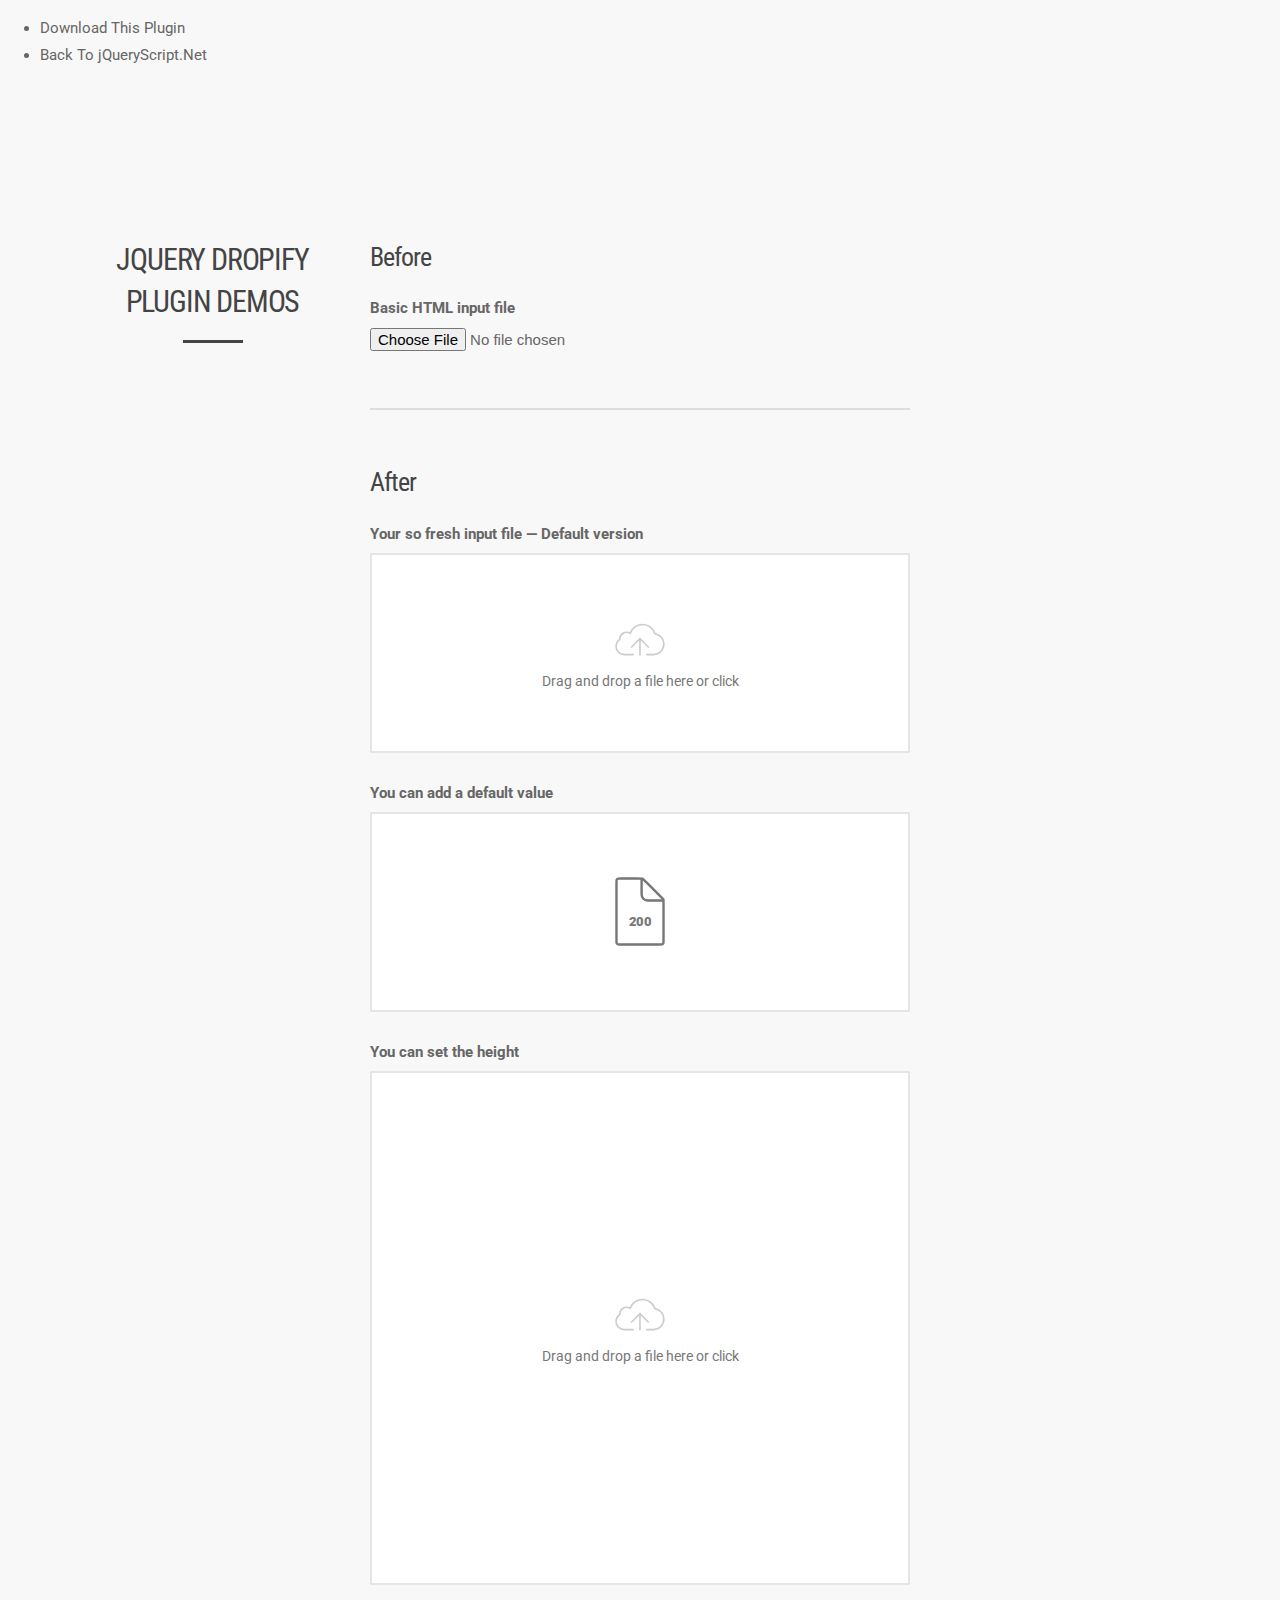
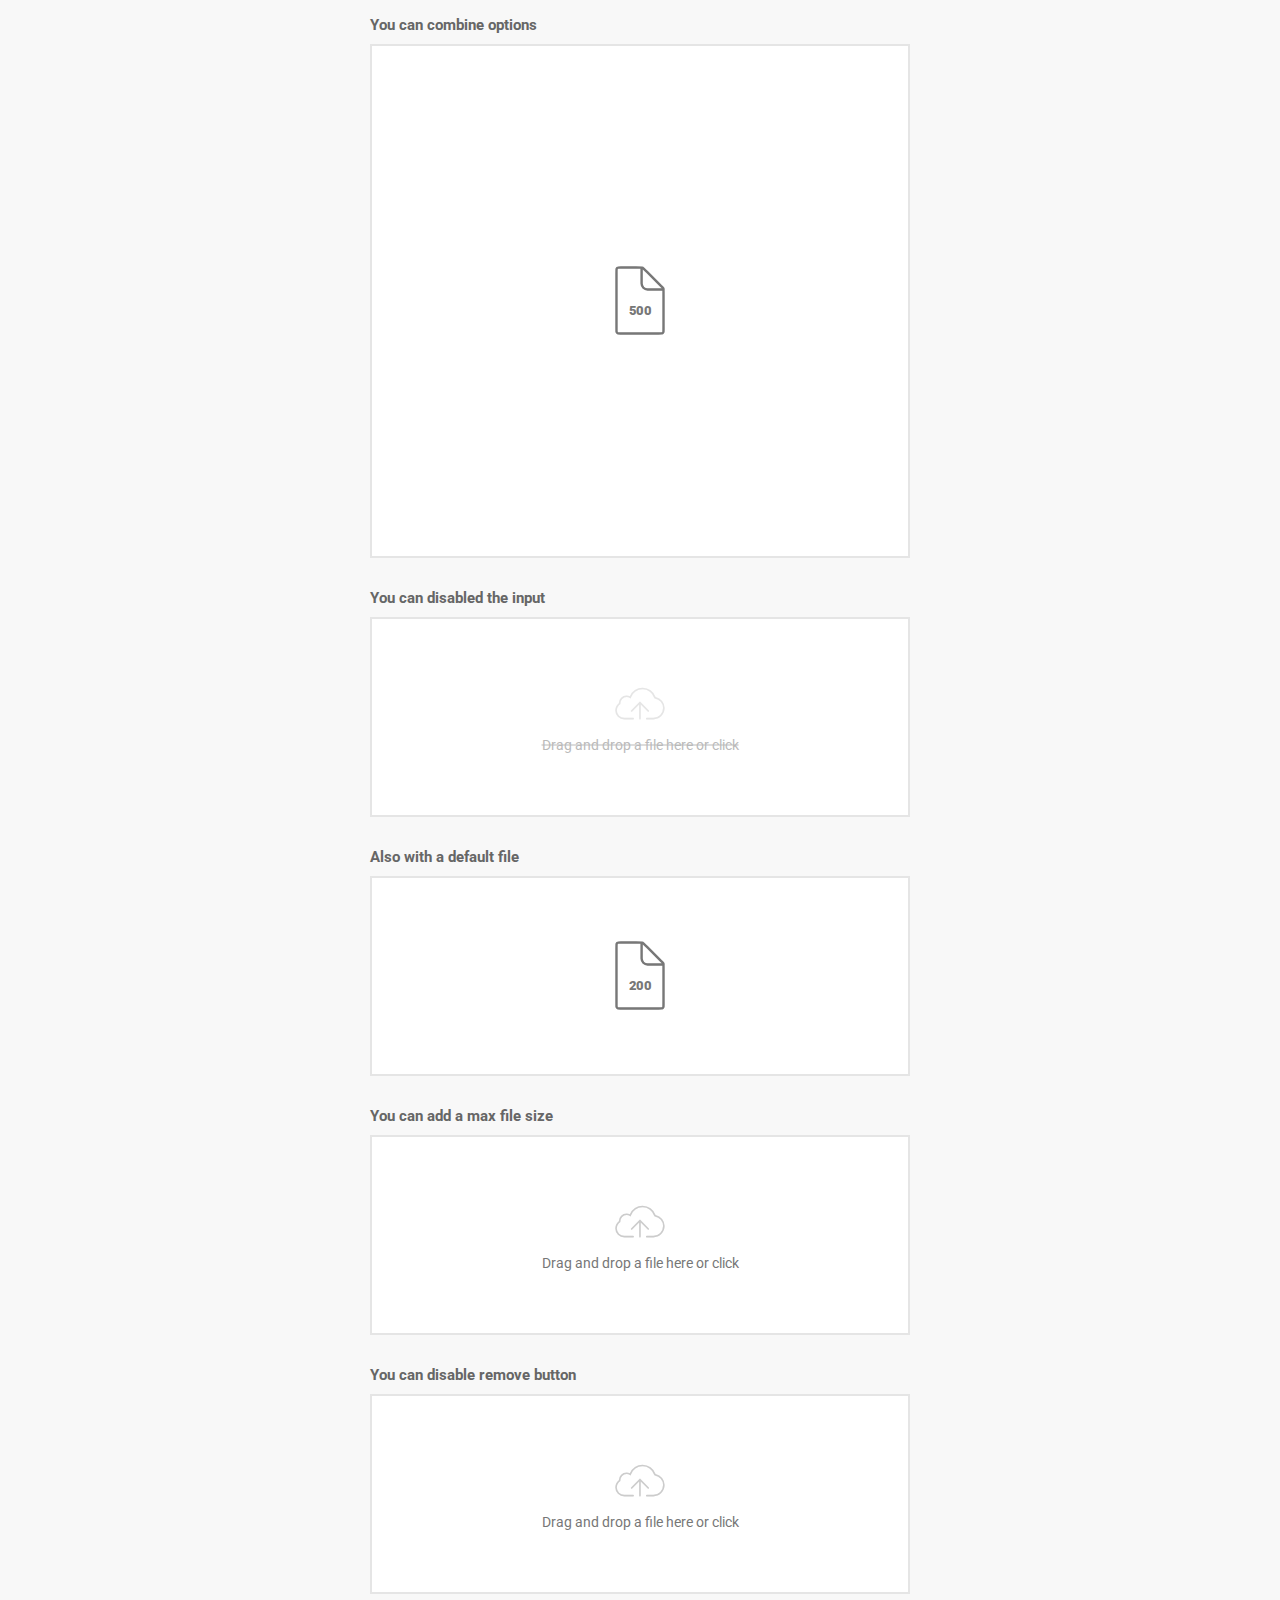
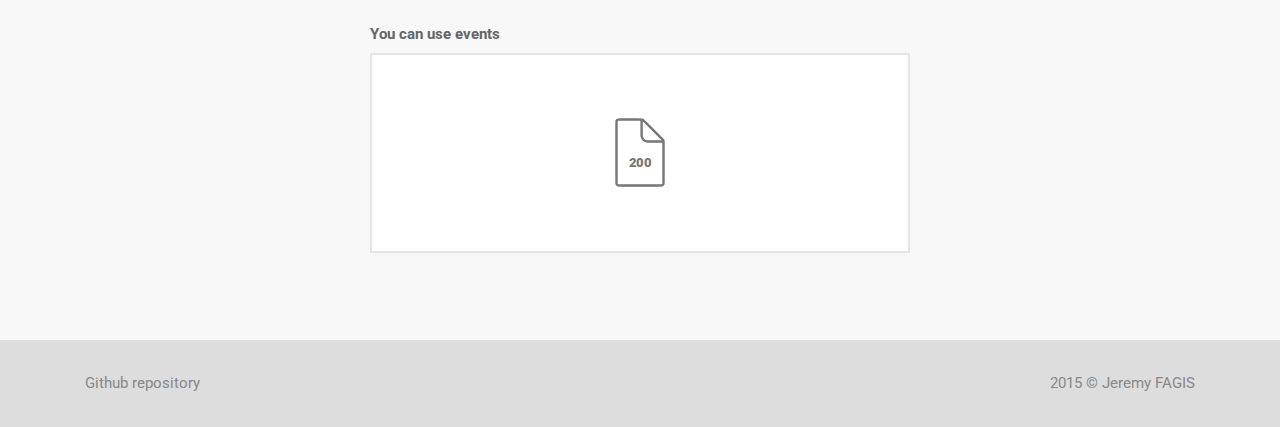
<file: jQuery-Plugin-To-Beautify-File-Inputs-with-Custom-Styles-Dropify/index.html>
<!doctype html>
<html>
<head>
<meta charset="utf-8">
<meta http-equiv="X-UA-Compatible" content="IE=edge,chrome=1">
<meta name="viewport" content="width=device-width, initial-scale=1">
        <link href='http://fonts.googleapis.com/css?family=Roboto:400,300,700,900|Roboto+Condensed:400,300,700' rel='stylesheet' type='text/css'>
        <link rel="stylesheet" href="dist/css/demo.css">
        <link rel="stylesheet" href="dist/css/dropify.min.css">
        <link href="http://www.jqueryscript.net/css/jquerysctipttop.css" rel="stylesheet" type="text/css">
    <title>jQuery Dropify Plugin Demos</title>
</head>
    <body>
      <div id="jquery-script-menu">
<div class="jquery-script-center">
<ul>
<li><a href="http://www.jqueryscript.net/form/jQuery-Plugin-To-Beautify-File-Inputs-with-Custom-Styles-Dropify.html">Download This Plugin</a></li>
<li><a href="http://www.jqueryscript.net/">Back To jQueryScript.Net</a></li>
</ul>
<div class="jquery-script-ads"><script type="text/javascript"><!--
google_ad_client = "ca-pub-2783044520727903";
/* jQuery_demo */
google_ad_slot = "2780937993";
google_ad_width = 728;
google_ad_height = 90;
//-->
</script>
<script type="text/javascript"
src="http://pagead2.googlesyndication.com/pagead/show_ads.js">
</script></div>
<div class="jquery-script-clear"></div>
</div>
</div>
        <div class="container" style="margin-top:150px;">
            <div class="row">
                <div class="col-sm-3"><h1>jQuery Dropify Plugin Demos</h1></div>
                <div class="col-sm-6">
                    <h2>Before</h2>
                    <label for="input-file-before">Basic HTML input file</label>
                    <input type="file" id="input-file-before" />
                    <hr class="big" />
                    <h2>After</h2>
                    <label for="input-file-now">Your so fresh input file — Default version</label>
                    <input type="file" id="input-file-now" class="dropify" data-default-file="" />
                    <br />
                    <label for="input-file-now-custom-1">You can add a default value</label>
                    <input type="file" id="input-file-now-custom-1" class="dropify" data-default-file="http://lorempixel.com/400/200" />
                    <br />
                    <label for="input-file-now-custom-2">You can set the height</label>
                    <input type="file" id="input-file-now-custom-2" class="dropify" data-height="500" />
                    <br />
                    <label for="input-file-now-custom-3">You can combine options</label>
                    <input type="file" id="input-file-now-custom-3" class="dropify" data-height="500" data-default-file="http://lorempixel.com/800/500" />
                    <br />
                    <label for="input-file-now-disabled-1">You can disabled the input</label>
                    <input type="file" id="input-file-now-disabled-1" class="dropify" disabled="disabled" />
                    <br />
                    <label for="input-file-now-disabled-2">Also with a default file</label>
                    <input type="file" id="input-file-now-disabled-2" class="dropify" disabled="disabled" data-default-file="http://lorempixel.com/400/200" />
                    <br />
                    <label for="input-file-max-fs">You can add a max file size</label>
                    <input type="file" id="input-file-max-fs" class="dropify" data-max-file-size="2M" />
                    <br />
                    <label for="input-file-disable-remove">You can disable remove button</label>
                    <input type="file" id="input-file-disable-remove" class="dropify" data-disable-remove="true" />
                    <br />
                    <label for="input-file-events">You can use events</label>
                    <input type="file" id="input-file-events" class="dropify-event" data-default-file="http://lorempixel.com/400/200" />
                    <br />
                </div>
            </div>
        </div>

        <footer id="footer">
            <div class="container">
                <div class="row">
                    <div class="col-sm-8 col-xs-6 no-padding-bottom">
                        <a href="https://github.com/JeremyFagis/dropify" target="_blank" rel="nofollow">Github repository</a>
                    </div>
                    <div class="col-sm-4 col-xs-6 text-right no-padding-bottom">2015 &copy; <a href="http://www.fagis.fr" target="_blank" rel="nofollow">Jeremy FAGIS</a></div>
                </div>
            </div>

        </footer>

        <script src="https://cdnjs.cloudflare.com/ajax/libs/jquery/2.1.3/jquery.min.js"></script>
        <script src="dist/js/dropify.min.js"></script>
        <script>
            $(document).ready(function(){
                // Basic
                $('.dropify').dropify();


                // Used events
                var drEvent = $('.dropify-event').dropify();

                drEvent.on('dropify.beforeClear', function(event, element){
                    return confirm("Do you really want to delete \"" + element.filename + "\" ?");
                });

                drEvent.on('dropify.afterClear', function(event, element){
                    alert('File deleted');
                });
            });
        </script><script type="text/javascript">

  var _gaq = _gaq || [];
  _gaq.push(['_setAccount', 'UA-36251023-1']);
  _gaq.push(['_setDomainName', 'jqueryscript.net']);
  _gaq.push(['_trackPageview']);

  (function() {
    var ga = document.createElement('script'); ga.type = 'text/javascript'; ga.async = true;
    ga.src = ('https:' == document.location.protocol ? 'https://ssl' : 'http://www') + '.google-analytics.com/ga.js';
    var s = document.getElementsByTagName('script')[0]; s.parentNode.insertBefore(ga, s);
  })();

</script>
    </body>
</html>
</file>
<file: jQuery-Plugin-To-Beautify-File-Inputs-with-Custom-Styles-Dropify/dist/css/demo.css>
/*!
 * =============================================================
 * dropify v0.2.0 - Override your input files with style.
 * https://github.com/JeremyFagis/dropify
 *
 * (c) 2015 - Jeremy FAGIS <jeremy@fagis.fr> (http://fagis.fr)
 * =============================================================
 */

* {
  box-sizing: border-box;
  outline: none; }

*, *::before, *::after, *:before, *:after {
  -webkit-font-smoothing: antialiased;
  -moz-osx-font-smoothing: grayscale; }

/*! normalize.css v1.1.3 | MIT License | git.io/normalize */
/* ==========================================================================
   HTML5 display definitions
   ========================================================================== */
/**
 * Correct `block` display not defined in IE 6/7/8/9 and Firefox 3.
 */
article, aside, details, figcaption, figure, footer, header, hgroup, main, nav, section, summary {
  display: block; }

/**
 * Correct `inline-block` display not defined in IE 6/7/8/9 and Firefox 3.
 */
audio, canvas, video {
  display: inline-block;
  *display: inline;
  *zoom: 1; }

/**
 * Prevent modern browsers from displaying `audio` without controls.
 * Remove excess height in iOS 5 devices.
 */
audio:not([controls]) {
  display: none;
  height: 0; }

/**
 * Address styling not present in IE 7/8/9, Firefox 3, and Safari 4.
 * Known issue: no IE 6 support.
 */
[hidden] {
  display: none; }

/* ==========================================================================
   Base
   ========================================================================== */
/**
 * 1. Correct text resizing oddly in IE 6/7 when body `font-size` is set using
 *    `em` units.
 * 2. Prevent iOS text size adjust after orientation change, without disabling
 *    user zoom.
 */
html {
  font-size: 100%;
  /* 1 */
  -ms-text-size-adjust: 100%;
  /* 2 */
  -webkit-text-size-adjust: 100%;
  /* 2 */ }

/**
 * Address `font-family` inconsistency between `textarea` and other form
 * elements.
 */
html, button, input, select, textarea {
  font-family: sans-serif; }

/**
 * Address margins handled incorrectly in IE 6/7.
 */
body {
  margin: 0; }

/* ==========================================================================
   Links
   ========================================================================== */
/**
 * Address `outline` inconsistency between Chrome and other browsers.
 */
a:focus {
  outline: thin dotted; }

/**
 * Improve readability when focused and also mouse hovered in all browsers.
 */
a:active, a:hover {
  outline: 0; }

/* ==========================================================================
   Typography
   ========================================================================== */
/**
 * Address font sizes and margins set differently in IE 6/7.
 * Address font sizes within `section` and `article` in Firefox 4+, Safari 5,
 * and Chrome.
 */
h1 {
  font-size: 2em;
  margin: 0.67em 0; }

h2 {
  font-size: 1.5em;
  margin: 0.83em 0; }

h3 {
  font-size: 1.17em;
  margin: 1em 0; }

h4 {
  font-size: 1em;
  margin: 1.33em 0; }

h5 {
  font-size: 0.83em;
  margin: 1.67em 0; }

h6 {
  font-size: 0.67em;
  margin: 2.33em 0; }

/**
 * Address styling not present in IE 7/8/9, Safari 5, and Chrome.
 */
abbr[title] {
  border-bottom: 1px dotted; }

/**
 * Address style set to `bolder` in Firefox 3+, Safari 4/5, and Chrome.
 */
b, strong {
  font-weight: bold; }

blockquote {
  margin: 1em 40px; }

/**
 * Address styling not present in Safari 5 and Chrome.
 */
dfn {
  font-style: italic; }

/**
 * Address differences between Firefox and other browsers.
 * Known issue: no IE 6/7 normalization.
 */
hr {
  box-sizing: content-box;
  height: 0; }

/**
 * Address styling not present in IE 6/7/8/9.
 */
mark {
  background: #ff0;
  color: #000; }

/**
 * Address margins set differently in IE 6/7.
 */
p, pre {
  margin: 1em 0; }

/**
 * Correct font family set oddly in IE 6, Safari 4/5, and Chrome.
 */
code, kbd, pre, samp {
  font-family: monospace, serif;
  _font-family: 'courier new', monospace;
  font-size: 1em; }

/**
 * Improve readability of pre-formatted text in all browsers.
 */
pre {
  white-space: pre;
  white-space: pre-wrap;
  word-wrap: break-word; }

/**
 * Address CSS quotes not supported in IE 6/7.
 */
q {
  quotes: none; }

/**
 * Address `quotes` property not supported in Safari 4.
 */
q:before, q:after {
  content: '';
  content: none; }

/**
 * Address inconsistent and variable font size in all browsers.
 */
small {
  font-size: 80%; }

/**
 * Prevent `sub` and `sup` affecting `line-height` in all browsers.
 */
sub, sup {
  font-size: 75%;
  line-height: 0;
  position: relative;
  vertical-align: baseline; }

sup {
  top: -0.5em; }

sub {
  bottom: -0.25em; }

/* ==========================================================================
   Lists
   ========================================================================== */
/**
 * Address margins set differently in IE 6/7.
 */
dl, menu, ol, ul {
  margin: 1em 0; }

dd {
  margin: 0 0 0 40px; }

/**
 * Address paddings set differently in IE 6/7.
 */
menu, ol, ul {
  padding: 0 0 0 40px; }

/**
 * Correct list images handled incorrectly in IE 7.
 */
nav ul, nav ol {
  list-style: none;
  list-style-image: none; }

/* ==========================================================================
   Embedded content
   ========================================================================== */
/**
 * 1. Remove border when inside `a` element in IE 6/7/8/9 and Firefox 3.
 * 2. Improve image quality when scaled in IE 7.
 */
img {
  border: 0;
  /* 1 */
  -ms-interpolation-mode: bicubic;
  /* 2 */ }

/**
 * Correct overflow displayed oddly in IE 9.
 */
svg:not(:root) {
  overflow: hidden; }

/* ==========================================================================
   Figures
   ========================================================================== */
/**
 * Address margin not present in IE 6/7/8/9, Safari 5, and Opera 11.
 */
figure {
  margin: 0; }

/* ==========================================================================
   Forms
   ========================================================================== */
/**
 * Correct margin displayed oddly in IE 6/7.
 */
form {
  margin: 0; }

/**
 * Define consistent border, margin, and padding.
 */
fieldset {
  border: 1px solid #c0c0c0;
  margin: 0 2px;
  padding: 0.35em 0.625em 0.75em; }

/**
 * 1. Correct color not being inherited in IE 6/7/8/9.
 * 2. Correct text not wrapping in Firefox 3.
 * 3. Correct alignment displayed oddly in IE 6/7.
 */
legend {
  border: 0;
  /* 1 */
  padding: 0;
  white-space: normal;
  /* 2 */
  *margin-left: -7px;
  /* 3 */ }

/**
 * 1. Correct font size not being inherited in all browsers.
 * 2. Address margins set differently in IE 6/7, Firefox 3+, Safari 5,
 *    and Chrome.
 * 3. Improve appearance and consistency in all browsers.
 */
button, input, select, textarea {
  font-size: 100%;
  /* 1 */
  margin: 0;
  /* 2 */
  vertical-align: baseline;
  /* 3 */
  *vertical-align: middle;
  /* 3 */ }

/**
 * Address Firefox 3+ setting `line-height` on `input` using `!important` in
 * the UA stylesheet.
 */
button, input {
  line-height: normal; }

/**
 * Address inconsistent `text-transform` inheritance for `button` and `select`.
 * All other form control elements do not inherit `text-transform` values.
 * Correct `button` style inheritance in Chrome, Safari 5+, and IE 6+.
 * Correct `select` style inheritance in Firefox 4+ and Opera.
 */
button, select {
  text-transform: none; }

/**
 * 1. Avoid the WebKit bug in Android 4.0.* where (2) destroys native `audio`
 *    and `video` controls.
 * 2. Correct inability to style clickable `input` types in iOS.
 * 3. Improve usability and consistency of cursor style between image-type
 *    `input` and others.
 * 4. Remove inner spacing in IE 7 without affecting normal text inputs.
 *    Known issue: inner spacing remains in IE 6.
 */
button, html input[type="button"], input[type="reset"], input[type="submit"] {
  -webkit-appearance: button;
  /* 2 */
  cursor: pointer;
  /* 3 */
  *overflow: visible;
  /* 4 */ }

/**
 * Re-set default cursor for disabled elements.
 */
button[disabled], html input[disabled] {
  cursor: default; }

/**
 * 1. Address box sizing set to content-box in IE 8/9.
 * 2. Remove excess padding in IE 8/9.
 * 3. Remove excess padding in IE 7.
 *    Known issue: excess padding remains in IE 6.
 */
input[type="checkbox"], input[type="radio"] {
  box-sizing: border-box;
  /* 1 */
  padding: 0;
  /* 2 */
  *height: 13px;
  /* 3 */
  *width: 13px;
  /* 3 */ }

/**
 * 1. Address `appearance` set to `searchfield` in Safari 5 and Chrome.
 * 2. Address `box-sizing` set to `border-box` in Safari 5 and Chrome
 *    (include `-moz` to future-proof).
 */
input[type="search"] {
  -webkit-appearance: textfield;
  /* 1 */
  /* 2 */
  box-sizing: content-box; }

/**
 * Remove inner padding and search cancel button in Safari 5 and Chrome
 * on OS X.
 */
input[type="search"]::-webkit-search-cancel-button, input[type="search"]::-webkit-search-decoration {
  -webkit-appearance: none; }

/**
 * Remove inner padding and border in Firefox 3+.
 */
button::-moz-focus-inner, input::-moz-focus-inner {
  border: 0;
  padding: 0; }

/**
 * 1. Remove default vertical scrollbar in IE 6/7/8/9.
 * 2. Improve readability and alignment in all browsers.
 */
textarea {
  overflow: auto;
  /* 1 */
  vertical-align: top;
  /* 2 */ }

/* ==========================================================================
   Tables
   ========================================================================== */
/**
 * Remove most spacing between table cells.
 */
table {
  border-collapse: collapse;
  border-spacing: 0; }

.text-left {
  text-align: left; }

.text-right {
  text-align: right; }

.text-center {
  text-align: center; }

.text-justify {
  text-align: justify; }

.pull-right {
  float: right !important; }

.pull-left {
  float: left !important; }

.hidden {
  display: none; }

.hide-text {
  font: 0/0 a;
  color: transparent;
  text-shadow: none;
  background-color: transparent;
  border: 0; }

.strong, .bold {
  font-weight: 700; }

.italic {
  font-style: italic; }

.clearfix {
  *zoom: 1; }
  .clearfix:before, .clearfix:after {
    display: table;
    content: ""; }
  .clearfix:after {
    clear: both; }

hr {
  margin-top: 27px;
  margin-bottom: 27px;
  border: 0;
  border-top: 1px solid #CCC; }
  hr.big {
    border-top: 2px solid #DDD;
    margin-top: 54px;
    margin-bottom: 54px; }

.container {
  width: 100%;
  max-width: 1140px;
  margin-right: auto;
  margin-left: auto;
  padding-left: 15px;
  padding-right: 15px;
  *zoom: 1; }
  .container:before, .container:after {
    display: table;
    content: ""; }
  .container:after {
    clear: both; }

.row {
  margin-left: -15px;
  margin-right: -15px;
  *zoom: 1; }
  .row:before, .row:after {
    display: table;
    content: ""; }
  .row:after {
    clear: both; }

.col-xs-1, .col-xs-2, .col-xs-3, .col-xs-4, .col-xs-5, .col-xs-6, .col-xs-7, .col-xs-8, .col-xs-9, .col-xs-10, .col-xs-11, .col-xs-12, .col-sm-1, .col-sm-2, .col-sm-3, .col-sm-4, .col-sm-5, .col-sm-6, .col-sm-7, .col-sm-8, .col-sm-9, .col-sm-10, .col-sm-11, .col-sm-12, .col-md-1, .col-md-2, .col-md-3, .col-md-4, .col-md-5, .col-md-6, .col-md-7, .col-md-8, .col-md-9, .col-md-10, .col-md-11, .col-md-12, .col-lg-1, .col-lg-2, .col-lg-3, .col-lg-4, .col-lg-5, .col-lg-6, .col-lg-7, .col-lg-8, .col-lg-9, .col-lg-10, .col-lg-11, .col-lg-12 {
  position: relative;
  min-height: 1px;
  padding-left: 15px;
  padding-right: 15px;
  padding-bottom: 30px; }
  .col-xs-1.no-padding-bottom, .col-xs-1.no-pb, .col-xs-2.no-padding-bottom, .col-xs-2.no-pb, .col-xs-3.no-padding-bottom, .col-xs-3.no-pb, .col-xs-4.no-padding-bottom, .col-xs-4.no-pb, .col-xs-5.no-padding-bottom, .col-xs-5.no-pb, .col-xs-6.no-padding-bottom, .col-xs-6.no-pb, .col-xs-7.no-padding-bottom, .col-xs-7.no-pb, .col-xs-8.no-padding-bottom, .col-xs-8.no-pb, .col-xs-9.no-padding-bottom, .col-xs-9.no-pb, .col-xs-10.no-padding-bottom, .col-xs-10.no-pb, .col-xs-11.no-padding-bottom, .col-xs-11.no-pb, .col-xs-12.no-padding-bottom, .col-xs-12.no-pb, .col-sm-1.no-padding-bottom, .col-sm-1.no-pb, .col-sm-2.no-padding-bottom, .col-sm-2.no-pb, .col-sm-3.no-padding-bottom, .col-sm-3.no-pb, .col-sm-4.no-padding-bottom, .col-sm-4.no-pb, .col-sm-5.no-padding-bottom, .col-sm-5.no-pb, .col-sm-6.no-padding-bottom, .col-sm-6.no-pb, .col-sm-7.no-padding-bottom, .col-sm-7.no-pb, .col-sm-8.no-padding-bottom, .col-sm-8.no-pb, .col-sm-9.no-padding-bottom, .col-sm-9.no-pb, .col-sm-10.no-padding-bottom, .col-sm-10.no-pb, .col-sm-11.no-padding-bottom, .col-sm-11.no-pb, .col-sm-12.no-padding-bottom, .col-sm-12.no-pb, .col-md-1.no-padding-bottom, .col-md-1.no-pb, .col-md-2.no-padding-bottom, .col-md-2.no-pb, .col-md-3.no-padding-bottom, .col-md-3.no-pb, .col-md-4.no-padding-bottom, .col-md-4.no-pb, .col-md-5.no-padding-bottom, .col-md-5.no-pb, .col-md-6.no-padding-bottom, .col-md-6.no-pb, .col-md-7.no-padding-bottom, .col-md-7.no-pb, .col-md-8.no-padding-bottom, .col-md-8.no-pb, .col-md-9.no-padding-bottom, .col-md-9.no-pb, .col-md-10.no-padding-bottom, .col-md-10.no-pb, .col-md-11.no-padding-bottom, .col-md-11.no-pb, .col-md-12.no-padding-bottom, .col-md-12.no-pb, .col-lg-1.no-padding-bottom, .col-lg-1.no-pb, .col-lg-2.no-padding-bottom, .col-lg-2.no-pb, .col-lg-3.no-padding-bottom, .col-lg-3.no-pb, .col-lg-4.no-padding-bottom, .col-lg-4.no-pb, .col-lg-5.no-padding-bottom, .col-lg-5.no-pb, .col-lg-6.no-padding-bottom, .col-lg-6.no-pb, .col-lg-7.no-padding-bottom, .col-lg-7.no-pb, .col-lg-8.no-padding-bottom, .col-lg-8.no-pb, .col-lg-9.no-padding-bottom, .col-lg-9.no-pb, .col-lg-10.no-padding-bottom, .col-lg-10.no-pb, .col-lg-11.no-padding-bottom, .col-lg-11.no-pb, .col-lg-12.no-padding-bottom, .col-lg-12.no-pb {
    padding-bottom: 0; }

.col-xs-1, .col-xs-2, .col-xs-3, .col-xs-4, .col-xs-5, .col-xs-6, .col-xs-7, .col-xs-8, .col-xs-9, .col-xs-10, .col-xs-11 {
  float: left; }

.col-xs-1 {
  width: 8.33333%; }

.col-xs-2 {
  width: 16.66667%; }

.col-xs-3 {
  width: 25%; }

.col-xs-4 {
  width: 33.33333%; }

.col-xs-5 {
  width: 41.66667%; }

.col-xs-6 {
  width: 50%; }

.col-xs-7 {
  width: 58.33333%; }

.col-xs-8 {
  width: 66.66667%; }

.col-xs-9 {
  width: 75%; }

.col-xs-10 {
  width: 83.33333%; }

.col-xs-11 {
  width: 91.66667%; }

.col-xs-12 {
  width: 100%; }

@media (min-width: 768px) {
  .col-sm-1 {
    float: left; }
  .col-sm-1 {
    width: 8.33333%; }
  .col-sm-push-1 {
    left: 8.33333%; }
  .col-sm-pull-1 {
    right: 8.33333%; }
  .col-sm-offset-1 {
    margin-left: 8.33333%; }
  .col-sm-2 {
    float: left; }
  .col-sm-2 {
    width: 16.66667%; }
  .col-sm-push-2 {
    left: 16.66667%; }
  .col-sm-pull-2 {
    right: 16.66667%; }
  .col-sm-offset-2 {
    margin-left: 16.66667%; }
  .col-sm-3 {
    float: left; }
  .col-sm-3 {
    width: 25%; }
  .col-sm-push-3 {
    left: 25%; }
  .col-sm-pull-3 {
    right: 25%; }
  .col-sm-offset-3 {
    margin-left: 25%; }
  .col-sm-4 {
    float: left; }
  .col-sm-4 {
    width: 33.33333%; }
  .col-sm-push-4 {
    left: 33.33333%; }
  .col-sm-pull-4 {
    right: 33.33333%; }
  .col-sm-offset-4 {
    margin-left: 33.33333%; }
  .col-sm-5 {
    float: left; }
  .col-sm-5 {
    width: 41.66667%; }
  .col-sm-push-5 {
    left: 41.66667%; }
  .col-sm-pull-5 {
    right: 41.66667%; }
  .col-sm-offset-5 {
    margin-left: 41.66667%; }
  .col-sm-6 {
    float: left; }
  .col-sm-6 {
    width: 50%; }
  .col-sm-push-6 {
    left: 50%; }
  .col-sm-pull-6 {
    right: 50%; }
  .col-sm-offset-6 {
    margin-left: 50%; }
  .col-sm-7 {
    float: left; }
  .col-sm-7 {
    width: 58.33333%; }
  .col-sm-push-7 {
    left: 58.33333%; }
  .col-sm-pull-7 {
    right: 58.33333%; }
  .col-sm-offset-7 {
    margin-left: 58.33333%; }
  .col-sm-8 {
    float: left; }
  .col-sm-8 {
    width: 66.66667%; }
  .col-sm-push-8 {
    left: 66.66667%; }
  .col-sm-pull-8 {
    right: 66.66667%; }
  .col-sm-offset-8 {
    margin-left: 66.66667%; }
  .col-sm-9 {
    float: left; }
  .col-sm-9 {
    width: 75%; }
  .col-sm-push-9 {
    left: 75%; }
  .col-sm-pull-9 {
    right: 75%; }
  .col-sm-offset-9 {
    margin-left: 75%; }
  .col-sm-10 {
    float: left; }
  .col-sm-10 {
    width: 83.33333%; }
  .col-sm-push-10 {
    left: 83.33333%; }
  .col-sm-pull-10 {
    right: 83.33333%; }
  .col-sm-offset-10 {
    margin-left: 83.33333%; }
  .col-sm-11 {
    float: left; }
  .col-sm-11 {
    width: 91.66667%; }
  .col-sm-push-11 {
    left: 91.66667%; }
  .col-sm-pull-11 {
    right: 91.66667%; }
  .col-sm-offset-11 {
    margin-left: 91.66667%; }
  .col-sm-push-0 {
    left: auto; }
  .col-sm-pull-0 {
    right: auto; }
  .col-sm-offset-0 {
    margin-left: 0; }
  .col-sm-12 {
    width: 100%; } }

@media (min-width: 992px) {
  .col-md-1 {
    float: left; }
  .col-md-1 {
    width: 8.33333%; }
  .col-md-push-1 {
    left: 8.33333%; }
  .col-md-pull-1 {
    right: 8.33333%; }
  .col-md-offset-1 {
    margin-left: 8.33333%; }
  .col-md-2 {
    float: left; }
  .col-md-2 {
    width: 16.66667%; }
  .col-md-push-2 {
    left: 16.66667%; }
  .col-md-pull-2 {
    right: 16.66667%; }
  .col-md-offset-2 {
    margin-left: 16.66667%; }
  .col-md-3 {
    float: left; }
  .col-md-3 {
    width: 25%; }
  .col-md-push-3 {
    left: 25%; }
  .col-md-pull-3 {
    right: 25%; }
  .col-md-offset-3 {
    margin-left: 25%; }
  .col-md-4 {
    float: left; }
  .col-md-4 {
    width: 33.33333%; }
  .col-md-push-4 {
    left: 33.33333%; }
  .col-md-pull-4 {
    right: 33.33333%; }
  .col-md-offset-4 {
    margin-left: 33.33333%; }
  .col-md-5 {
    float: left; }
  .col-md-5 {
    width: 41.66667%; }
  .col-md-push-5 {
    left: 41.66667%; }
  .col-md-pull-5 {
    right: 41.66667%; }
  .col-md-offset-5 {
    margin-left: 41.66667%; }
  .col-md-6 {
    float: left; }
  .col-md-6 {
    width: 50%; }
  .col-md-push-6 {
    left: 50%; }
  .col-md-pull-6 {
    right: 50%; }
  .col-md-offset-6 {
    margin-left: 50%; }
  .col-md-7 {
    float: left; }
  .col-md-7 {
    width: 58.33333%; }
  .col-md-push-7 {
    left: 58.33333%; }
  .col-md-pull-7 {
    right: 58.33333%; }
  .col-md-offset-7 {
    margin-left: 58.33333%; }
  .col-md-8 {
    float: left; }
  .col-md-8 {
    width: 66.66667%; }
  .col-md-push-8 {
    left: 66.66667%; }
  .col-md-pull-8 {
    right: 66.66667%; }
  .col-md-offset-8 {
    margin-left: 66.66667%; }
  .col-md-9 {
    float: left; }
  .col-md-9 {
    width: 75%; }
  .col-md-push-9 {
    left: 75%; }
  .col-md-pull-9 {
    right: 75%; }
  .col-md-offset-9 {
    margin-left: 75%; }
  .col-md-10 {
    float: left; }
  .col-md-10 {
    width: 83.33333%; }
  .col-md-push-10 {
    left: 83.33333%; }
  .col-md-pull-10 {
    right: 83.33333%; }
  .col-md-offset-10 {
    margin-left: 83.33333%; }
  .col-md-11 {
    float: left; }
  .col-md-11 {
    width: 91.66667%; }
  .col-md-push-11 {
    left: 91.66667%; }
  .col-md-pull-11 {
    right: 91.66667%; }
  .col-md-offset-11 {
    margin-left: 91.66667%; }
  .col-md-push-0 {
    left: auto; }
  .col-md-pull-0 {
    right: auto; }
  .col-md-offset-0 {
    margin-left: 0; }
  .col-md-12 {
    width: 100%; } }

@media (min-width: 1140px) {
  .col-lg-1 {
    float: left; }
  .col-lg-1 {
    width: 8.33333%; }
  .col-lg-push-1 {
    left: 8.33333%; }
  .col-lg-pull-1 {
    right: 8.33333%; }
  .col-lg-offset-1 {
    margin-left: 8.33333%; }
  .col-lg-2 {
    float: left; }
  .col-lg-2 {
    width: 16.66667%; }
  .col-lg-push-2 {
    left: 16.66667%; }
  .col-lg-pull-2 {
    right: 16.66667%; }
  .col-lg-offset-2 {
    margin-left: 16.66667%; }
  .col-lg-3 {
    float: left; }
  .col-lg-3 {
    width: 25%; }
  .col-lg-push-3 {
    left: 25%; }
  .col-lg-pull-3 {
    right: 25%; }
  .col-lg-offset-3 {
    margin-left: 25%; }
  .col-lg-4 {
    float: left; }
  .col-lg-4 {
    width: 33.33333%; }
  .col-lg-push-4 {
    left: 33.33333%; }
  .col-lg-pull-4 {
    right: 33.33333%; }
  .col-lg-offset-4 {
    margin-left: 33.33333%; }
  .col-lg-5 {
    float: left; }
  .col-lg-5 {
    width: 41.66667%; }
  .col-lg-push-5 {
    left: 41.66667%; }
  .col-lg-pull-5 {
    right: 41.66667%; }
  .col-lg-offset-5 {
    margin-left: 41.66667%; }
  .col-lg-6 {
    float: left; }
  .col-lg-6 {
    width: 50%; }
  .col-lg-push-6 {
    left: 50%; }
  .col-lg-pull-6 {
    right: 50%; }
  .col-lg-offset-6 {
    margin-left: 50%; }
  .col-lg-7 {
    float: left; }
  .col-lg-7 {
    width: 58.33333%; }
  .col-lg-push-7 {
    left: 58.33333%; }
  .col-lg-pull-7 {
    right: 58.33333%; }
  .col-lg-offset-7 {
    margin-left: 58.33333%; }
  .col-lg-8 {
    float: left; }
  .col-lg-8 {
    width: 66.66667%; }
  .col-lg-push-8 {
    left: 66.66667%; }
  .col-lg-pull-8 {
    right: 66.66667%; }
  .col-lg-offset-8 {
    margin-left: 66.66667%; }
  .col-lg-9 {
    float: left; }
  .col-lg-9 {
    width: 75%; }
  .col-lg-push-9 {
    left: 75%; }
  .col-lg-pull-9 {
    right: 75%; }
  .col-lg-offset-9 {
    margin-left: 75%; }
  .col-lg-10 {
    float: left; }
  .col-lg-10 {
    width: 83.33333%; }
  .col-lg-push-10 {
    left: 83.33333%; }
  .col-lg-pull-10 {
    right: 83.33333%; }
  .col-lg-offset-10 {
    margin-left: 83.33333%; }
  .col-lg-11 {
    float: left; }
  .col-lg-11 {
    width: 91.66667%; }
  .col-lg-push-11 {
    left: 91.66667%; }
  .col-lg-pull-11 {
    right: 91.66667%; }
  .col-lg-offset-11 {
    margin-left: 91.66667%; }
  .col-lg-push-0 {
    left: auto; }
  .col-lg-pull-0 {
    right: auto; }
  .col-lg-offset-0 {
    margin-left: 0; }
  .col-lg-12 {
    width: 100%; } }

a, a:visited {
  color: #666;
  text-decoration: none; }
a:hover {
  text-decoration: underline; }

h1, h2, h3, h4 {
  font-family: "Roboto Condensed", "Helvetica Neue", "Helvetica";
  font-weight: 400;
  line-height: 1.4;
  color: #444;
  letter-spacing: -0.04em; }
  h1 small, h1 .small, h2 small, h2 .small, h3 small, h3 .small, h4 small, h4 .small {
    font-weight: normal;
    line-height: 1;
    color: #b3b3b3; }
  h1 a, h2 a, h3 a, h4 a {
    color: #444; }

h1, h2, h3, h4 {
  margin-top: 20px;
  margin-bottom: 10px; }
  h1 small, h1 .small, h2 small, h2 .small, h3 small, h3 .small, h4 small, h4 .small {
    font-size: 65%; }

h1 {
  font-size: 30px;
  text-transform: uppercase;
  text-align: center;
  margin-bottom: 25px;
  position: relative;
  padding: 0 0 20px 0; }
  h1::after {
    content: '';
    position: absolute;
    width: 60px;
    height: 3px;
    background-color: #444;
    left: 50%;
    -webkit-transform: translateX(-50%);
        -ms-transform: translateX(-50%);
            transform: translateX(-50%);
    bottom: 0; }

h2 {
  font-size: 26px;
  margin-bottom: 20px; }

h3 {
  font-size: 24px; }

h4 {
  font-size: 20px; }

body {
  background: #F8F8F8;
  font-family: "Roboto", "Helvetica Neue", "Helvetica";
  font-size: 15px;
  line-height: 27px;
  color: #666; }

header#header {
  background: #1C252C;
  color: #FFD270;
  font-family: "Roboto Condensed", "Helvetica Neue", "Helvetica";
  font-weight: 700;
  letter-spacing: -0.04em;
  text-align: center;
  font-size: 70px;
  line-height: 60px;
  padding: 50px 30px;
  margin: 0 0 30px 0; }
  header#header h1 {
    color: #FFD270;
    font-size: 70px;
    line-height: 90px;
    font-weight: 700; }
    header#header h1::after {
      background: rgba(255, 210, 112, 0.75); }
  header#header h2 {
    color: rgba(255, 210, 112, 0.5); }

footer#footer {
  background: #DDD;
  color: #888;
  padding: 30px 0;
  margin-top: 30px; }
  footer#footer a, footer#footer a:visited {
    color: #888; }

label {
  font-weight: bold;
  display: block;
  margin-bottom: 5px; }

p.help {
  color: #999; }

@media (max-width: 480px) {
  header#header {
    padding: 30px 15px; }
    header#header h1 {
      font-size: 44px;
      line-height: 70px;
      padding-bottom: 15px;
      margin-bottom: 15px; }
    header#header h2 {
      font-size: 20px; } }
</file>
<file: jQuery-Plugin-To-Beautify-File-Inputs-with-Custom-Styles-Dropify/dist/css/dropify.min.css>
/*!
 * =============================================================
 * dropify v0.2.0 - Override your input files with style.
 * https://github.com/JeremyFagis/dropify
 *
 * (c) 2015 - Jeremy FAGIS <jeremy@fagis.fr> (http://fagis.fr)
 * =============================================================
 */@font-face{font-family:dropify;src:url(../fonts/dropify.eot);src:url(../fonts/dropify.eot#iefix) format('embedded-opentype'),url(../fonts/dropify.woff) format('woff'),url(../fonts/dropify.ttf) format('truetype'),url(../fonts/dropify.svg#dropify) format('svg');font-weight:400;font-style:normal}.dropify-font:before,.dropify-wrapper .dropify-message span.file-icon:before,.dropify-wrapper .dropify-preview .dropify-infos .dropify-infos-inner p.dropify-filename span.file-icon:before,[class*=" dropify-font-"]:before,[class^=dropify-font-]:before{font-family:dropify;font-style:normal;font-weight:400;speak:none;display:inline-block;text-decoration:inherit;width:1em;margin-left:.2em;margin-right:.2em;text-align:center;font-variant:normal;text-transform:none;line-height:1em}.dropify-wrapper,.dropify-wrapper .dropify-clear{font-family:Roboto,"Helvetica Neue",Helvetica,Arial}.dropify-font-upload:before,.dropify-wrapper .dropify-message span.file-icon:before{content:'\e800'}.dropify-font-file:before{content:'\e801'}.dropify-wrapper{display:block;position:relative;cursor:pointer;overflow:hidden;width:100%;max-width:100%;height:200px;padding:5px 10px;font-size:14px;line-height:22px;color:#777;background-color:#FFF;background-image:none;text-align:center;border:2px solid #E5E5E5}.dropify-wrapper:hover{background-size:30px 30px;background-image:-webkit-linear-gradient(135deg,#F6F6F6 25%,transparent 25%,transparent 50%,#F6F6F6 50%,#F6F6F6 75%,transparent 75%,transparent);background-image:linear-gradient(-45deg,#F6F6F6 25%,transparent 25%,transparent 50%,#F6F6F6 50%,#F6F6F6 75%,transparent 75%,transparent);-webkit-animation:stripes 2s linear infinite;animation:stripes 2s linear infinite}.dropify-wrapper.has-error .dropify-message .dropify-error,.dropify-wrapper.has-preview .dropify-clear{display:block}.dropify-wrapper.disabled input{cursor:not-allowed}.dropify-wrapper.disabled:hover{background-image:none;-webkit-animation:none;animation:none}.dropify-wrapper.disabled .dropify-message{opacity:.5;text-decoration:line-through}.dropify-wrapper.disabled .dropify-infos-message{display:none}.dropify-wrapper input{position:absolute;top:0;right:0;bottom:0;left:0;height:100%;width:100%;opacity:0;cursor:pointer;z-index:5}.dropify-wrapper .dropify-message{position:relative;top:50%;-webkit-transform:translateY(-50%);-ms-transform:translateY(-50%);transform:translateY(-50%)}.dropify-wrapper .dropify-message span.file-icon{font-size:50px;color:#CCC}.dropify-wrapper .dropify-message p{margin:5px 0 0}.dropify-wrapper .dropify-message p.dropify-error{color:#F34141;font-weight:700;display:none}.dropify-wrapper .dropify-clear{display:none;position:absolute;opacity:0;z-index:7;top:10px;right:10px;background:0 0;border:2px solid #FFF;text-transform:uppercase;font-size:11px;padding:4px 8px;font-weight:700;color:#FFF;-webkit-transition:all .15s linear;transition:all .15s linear}.dropify-wrapper .dropify-clear:hover{background:rgba(255,255,255,.2)}.dropify-wrapper .dropify-preview{display:none;position:absolute;z-index:1;background-color:#FFF;padding:5px;width:100%;height:100%;top:0;right:0;bottom:0;left:0;overflow:hidden;text-align:center}.dropify-wrapper .dropify-preview .dropify-render img{top:50%;-webkit-transform:translate(0,-50%);-ms-transform:translate(0,-50%);transform:translate(0,-50%);position:relative;max-width:100%;max-height:100%;background-color:#FFF;-webkit-transition:border-color .15s linear;transition:border-color .15s linear}.dropify-wrapper .dropify-preview .dropify-render i{font-size:70px;top:50%;left:50%;-webkit-transform:translate(-50%,-50%);-ms-transform:translate(-50%,-50%);transform:translate(-50%,-50%);position:absolute;color:#777}.dropify-wrapper .dropify-preview .dropify-render .dropify-extension{position:absolute;top:50%;left:50%;-webkit-transform:translate(-50%,-50%);-ms-transform:translate(-50%,-50%);transform:translate(-50%,-50%);margin-top:10px;text-transform:uppercase;font-weight:900;letter-spacing:-.03em;font-size:13px;width:42px;white-space:nowrap;overflow:hidden;text-overflow:ellipsis}.dropify-wrapper .dropify-preview .dropify-infos{position:absolute;left:0;top:0;right:0;bottom:0;z-index:3;background:rgba(0,0,0,.7);opacity:0;-webkit-transition:opacity .15s linear;transition:opacity .15s linear}.dropify-wrapper .dropify-preview .dropify-infos .dropify-infos-inner{position:absolute;top:50%;-webkit-transform:translate(0,-40%);-ms-transform:translate(0,-40%);transform:translate(0,-40%);-webkit-backface-visibility:hidden;backface-visibility:hidden;width:100%;padding:0 20px;-webkit-transition:all .2s ease;transition:all .2s ease}.dropify-wrapper .dropify-preview .dropify-infos .dropify-infos-inner p{padding:0;margin:0;position:relative;width:100%;white-space:nowrap;overflow:hidden;text-overflow:ellipsis;color:#FFF;text-align:center;line-height:25px;font-weight:700}.dropify-wrapper .dropify-preview .dropify-infos .dropify-infos-inner p.dropify-filename span.file-icon{margin-right:2px}.dropify-wrapper .dropify-preview .dropify-infos .dropify-infos-inner p.dropify-infos-message{margin-top:15px;padding-top:15px;font-size:12px;position:relative;opacity:.5}.dropify-wrapper .dropify-preview .dropify-infos .dropify-infos-inner p.dropify-infos-message::before{content:'';position:absolute;top:0;left:50%;-webkit-transform:translate(-50%,0);-ms-transform:translate(-50%,0);transform:translate(-50%,0);background:#FFF;width:30px;height:2px}.dropify-wrapper:hover .dropify-clear,.dropify-wrapper:hover .dropify-preview .dropify-infos{opacity:1}.dropify-wrapper:hover .dropify-preview .dropify-infos .dropify-infos-inner{margin-top:-5px}.dropify-wrapper.touch-fallback{height:auto!important}.dropify-wrapper.touch-fallback:hover{background-image:none;-webkit-animation:none;animation:none}.dropify-wrapper.touch-fallback .dropify-preview{position:relative;padding:0}.dropify-wrapper.touch-fallback .dropify-preview .dropify-render{display:block;position:relative}.dropify-wrapper.touch-fallback .dropify-preview .dropify-infos .dropify-infos-inner p.dropify-infos-message::before,.dropify-wrapper.touch-fallback.has-preview .dropify-message{display:none}.dropify-wrapper.touch-fallback .dropify-preview .dropify-render .dropify-font-file{position:relative;-webkit-transform:translate(0,0);-ms-transform:translate(0,0);transform:translate(0,0);top:0;left:0}.dropify-wrapper.touch-fallback .dropify-preview .dropify-render .dropify-font-file::before{margin-top:30px;margin-bottom:30px}.dropify-wrapper.touch-fallback .dropify-preview .dropify-render img{position:relative;-webkit-transform:translate(0,0);-ms-transform:translate(0,0);transform:translate(0,0)}.dropify-wrapper.touch-fallback .dropify-preview .dropify-infos{position:relative;opacity:1;background:0 0}.dropify-wrapper.touch-fallback .dropify-preview .dropify-infos .dropify-infos-inner{position:relative;top:0;-webkit-transform:translate(0,0);-ms-transform:translate(0,0);transform:translate(0,0);padding:5px 90px 5px 0}.dropify-wrapper.touch-fallback .dropify-preview .dropify-infos .dropify-infos-inner p{padding:0;margin:0;position:relative;width:100%;white-space:nowrap;overflow:hidden;text-overflow:ellipsis;color:#777;text-align:left;line-height:25px}.dropify-wrapper.touch-fallback .dropify-preview .dropify-infos .dropify-infos-inner p.dropify-filename{font-weight:700}.dropify-wrapper.touch-fallback .dropify-preview .dropify-infos .dropify-infos-inner p.dropify-infos-message{margin-top:0;padding-top:0;font-size:11px;position:relative;opacity:1}.dropify-wrapper.touch-fallback .dropify-message{-webkit-transform:translate(0,0);-ms-transform:translate(0,0);transform:translate(0,0);padding:40px 0}.dropify-wrapper.touch-fallback .dropify-clear{top:auto;bottom:23px;opacity:1;border-color:rgba(119,119,119,.7);color:#777}.dropify-wrapper.touch-fallback:hover .dropify-preview .dropify-infos .dropify-infos-inner{margin-top:0}@-webkit-keyframes stripes{from{background-position:0 0}to{background-position:60px 30px}}@keyframes stripes{from{background-position:0 0}to{background-position:60px 30px}}
</file>
